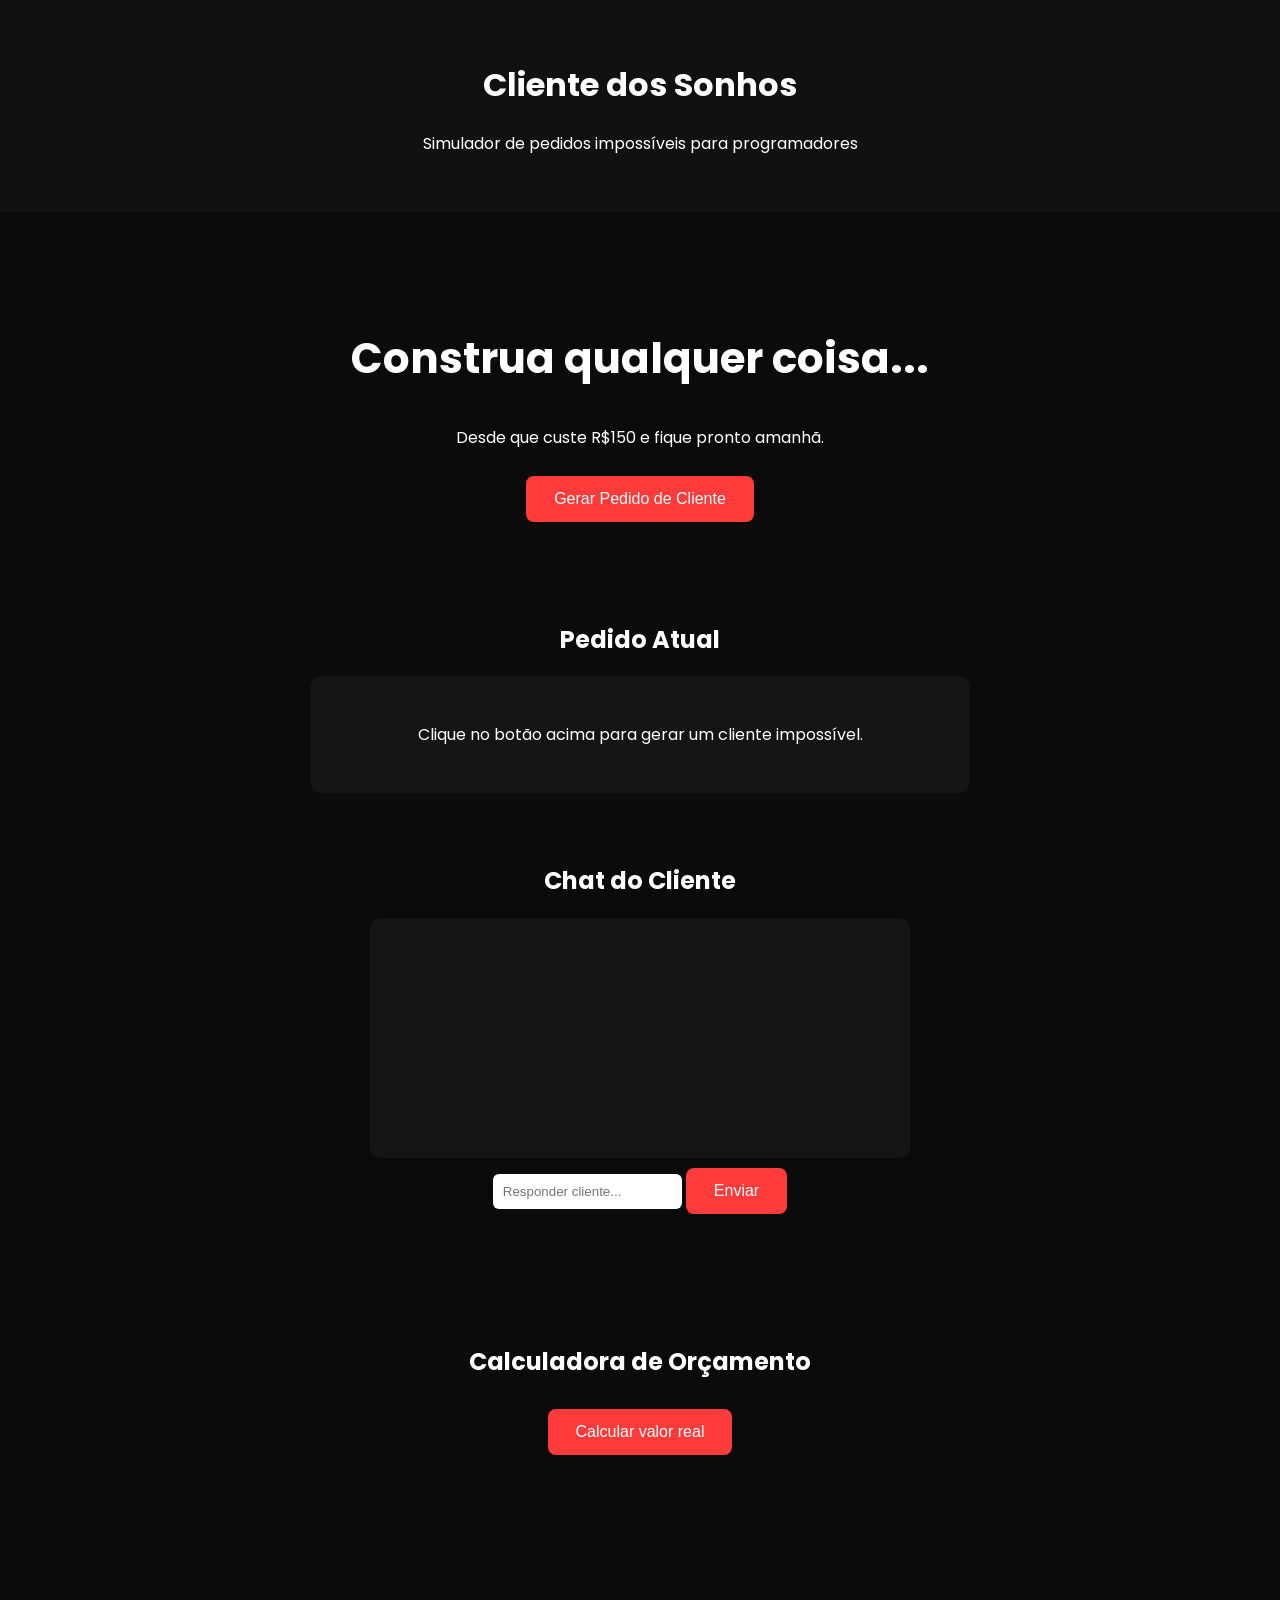
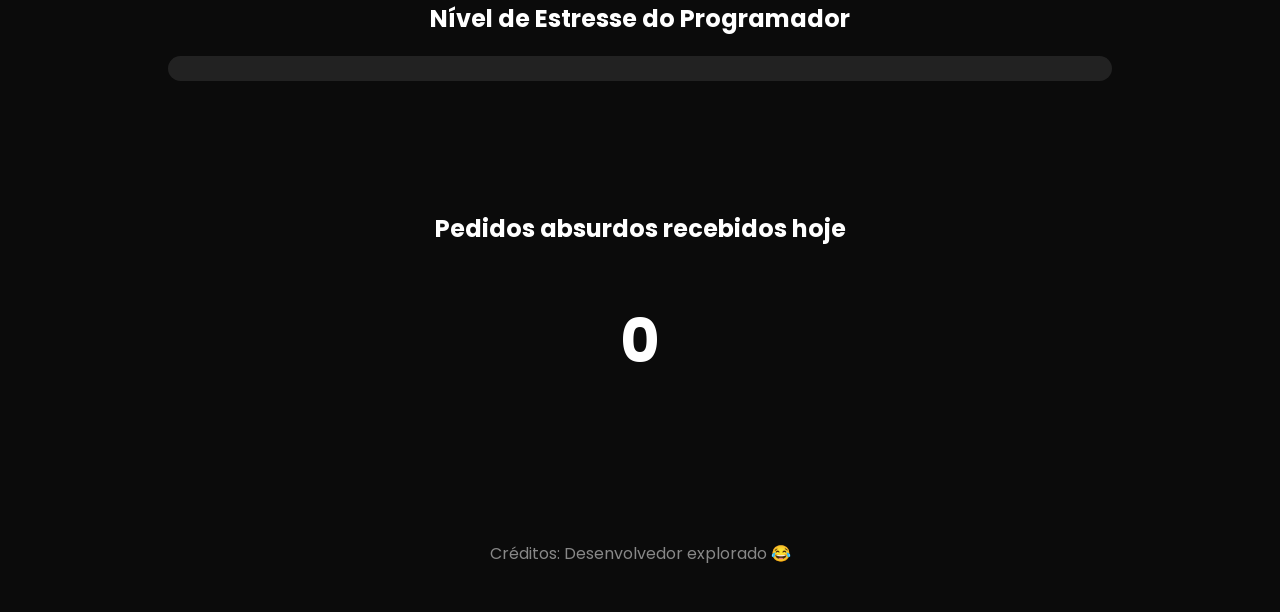
<file: index.html>
<!DOCTYPE html>
<html lang="pt-br">

<head>

<meta charset="UTF-8">
<meta name="viewport" content="width=device-width, initial-scale=1.0">

<title>Cliente dos Sonhos</title>

<link rel="stylesheet" href="style.css">

<link href="https://fonts.googleapis.com/css2?family=Poppins:wght@300;400;600;700&display=swap" rel="stylesheet">

</head>

<body>

<header>

<h1>Cliente dos Sonhos</h1>

<p>Simulador de pedidos impossíveis para programadores</p>

</header>

<section class="hero">

<h2>Construa qualquer coisa...</h2>

<p>Desde que custe R$150 e fique pronto amanhã.</p>

<button onclick="gerarPedido()">Gerar Pedido de Cliente</button>

</section>

<section class="pedido">

<h2>Pedido Atual</h2>

<div class="card">

<p id="pedidoTexto">

Clique no botão acima para gerar um cliente impossível.

</p>

</div>

</section>

<section class="chat">

<h2>Chat do Cliente</h2>

<div class="chatbox" id="chatbox"></div>

<input id="mensagem" placeholder="Responder cliente...">

<button onclick="responder()">Enviar</button>

</section>

<section class="orcamento">

<h2>Calculadora de Orçamento</h2>

<button onclick="calcular()">Calcular valor real</button>

<p id="valor"></p>

</section>

<section class="stress">

<h2>Nível de Estresse do Programador</h2>

<div class="barra">

<div id="stressBar"></div>

</div>

</section>

<section class="contador">

<h2>Pedidos absurdos recebidos hoje</h2>

<h1 id="contador">0</h1>

</section>

<footer>

<p>Créditos: Desenvolvedor explorado 😂</p>

</footer>

<script src="script.js"></script>

</body>

</html>
</file>
<file: style.css>
body{

margin:0;
font-family:Poppins;
background:#0b0b0b;
color:white;
text-align:center;

}

header{

padding:40px;
background:#111;

}

.hero{

padding:80px 20px;

}

.hero h2{

font-size:42px;

}

button{

padding:14px 28px;
border:none;
border-radius:8px;
background:#ff3b3b;
color:white;
cursor:pointer;
margin-top:10px;
font-size:16px;
transition:0.3s;

}

button:hover{

transform:scale(1.05);

}

.card{

background:#151515;
padding:30px;
border-radius:12px;
max-width:600px;
margin:auto;

}

.chat{

padding:50px;

}

.chatbox{

background:#151515;
height:200px;
overflow:auto;
padding:20px;
max-width:500px;
margin:auto;
border-radius:10px;
text-align:left;

}

input{

padding:10px;
margin-top:10px;
border-radius:6px;
border:none;

}

.orcamento{

padding:60px;

}

.stress{

padding:50px;

}

.barra{

width:80%;
height:25px;
background:#222;
margin:auto;
border-radius:20px;
overflow:hidden;

}

#stressBar{

height:100%;
width:0%;
background:red;
transition:1s;

}

.contador{

padding:60px;

}

.contador h1{

font-size:60px;

}

footer{

padding:30px;
color:#888;

}
</file>
